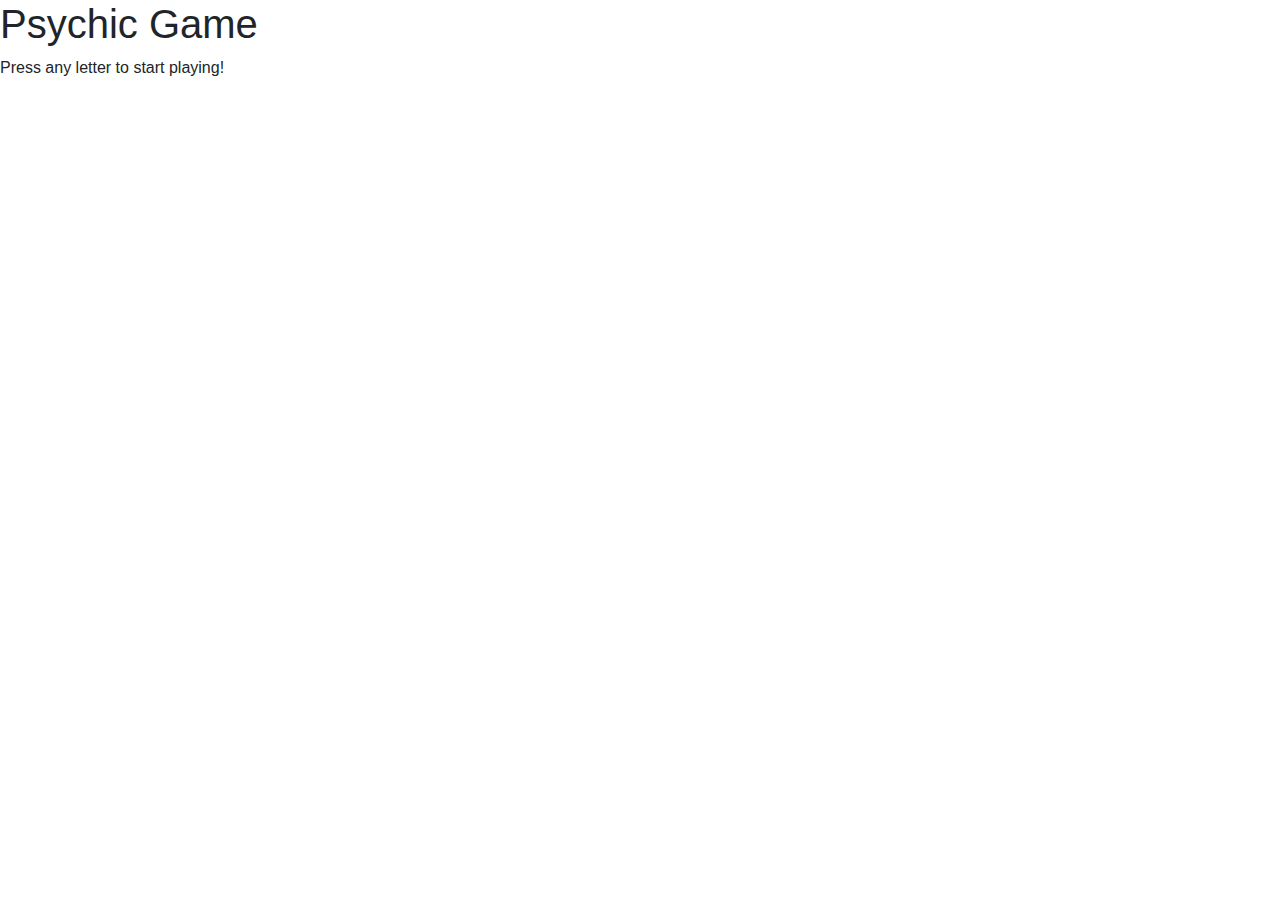
<file: index.html>
<!DOCTYPE html>
<html lang="en-us">

<head>
  <meta charset="UTF-8">
  <title>Psychic game</title>
<link rel="stylesheet" href="./assets/css/style.css">
<link rel="stylesheet" href="https://maxcdn.bootstrapcdn.com/bootstrap/4.0.0/css/bootstrap.min.css">

</head>

<body>
    <div class="row">
      <div class="col-lg-12">
        <h1>Psychic Game</h1>
      </div>
    </div>
    
    <div>
    <p id="directions-text">Press any letter to start playing!</p>
    <p id="userchoice-text"></p>
    <p id="computerchoice-text"></p>
    <p id="wins-text"></p>
    <p id="numberOfGuess-text"></p>
  </div>
  <script src="assets/javascript/game.js" type="text/javascript">  </script>


</body>

</html>
</file>
<file: assets/css/style.css>
body {
    background-color: white;
}

#h1 {
    text-align: center;
    font-size: xx-large;
}
#p {
    
}
</file>
